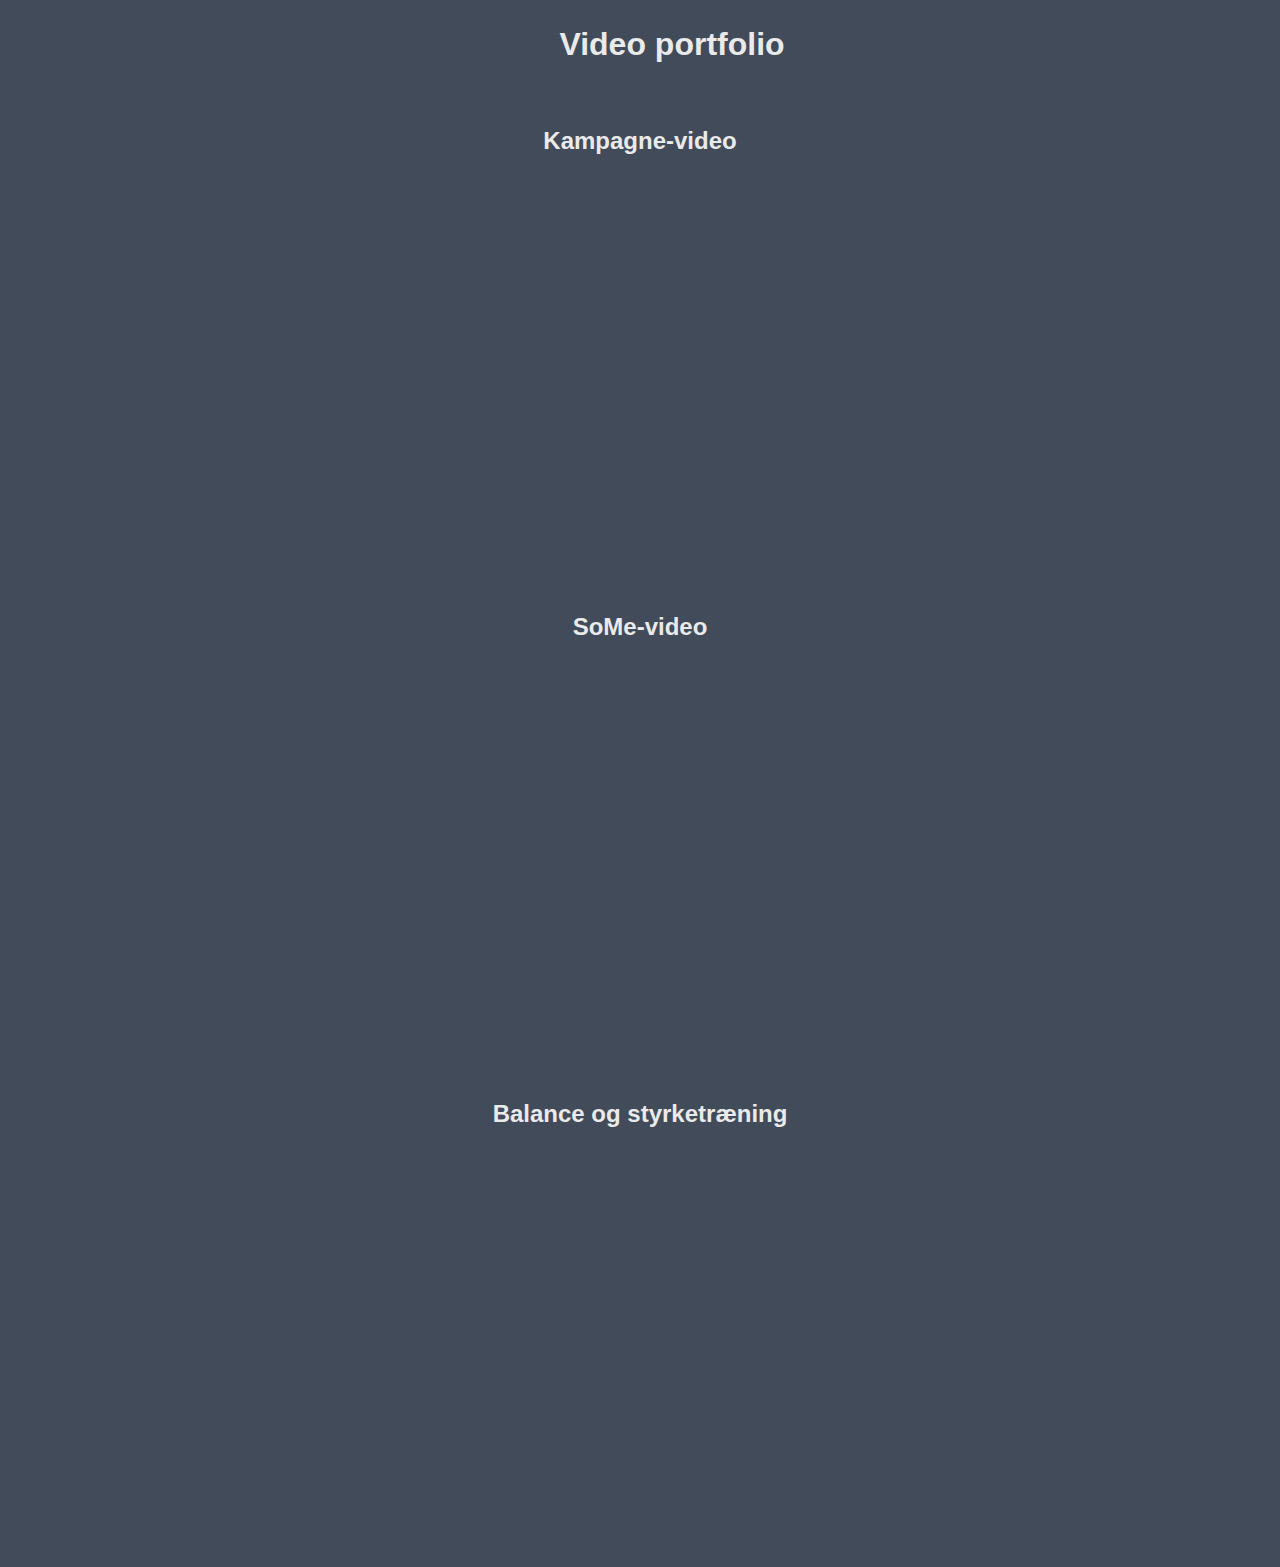
<file: videoportf.html>
<!DOCTYPE html>
<html lang="">
<head>
    <meta charset="utf-8">
    <meta name="viewport" content="width=device-width, initial-scale=1.0">
    <title>Video-portfolio</title>
    <link rel="stylesheet" href="styles.css">
    <style>
        h1 {
            color: #eaeaea;
            text-align: center;
            margin-bottom: 5vw;

        }

        h2 {
            color: #eaeaea;
        }

        div {
            margin-left: 10vw;
            margin-right: 10vw;
        }

        .div {
            position: relative;
            padding-bottom: 36.25%;
            /* 16:9 */
            padding-top: 25px;
            height: 0;
            margin-bottom: 5vw;
            margin-top: 2vw;
        }

        .div iframe {
            position: absolute;
            top: 0;
            left: 0;
            width: 100%;
            height: 100%;
        }
    </style>
</head>

<body>
    <h1>Video portfolio</h1>
    <div>
        <h2>Kampagne-video</h2>
        <iframe width="560" height="415" src="https://www.youtube.com/embed/lekPG14T26o" frameborder="0" allow="accelerometer; autoplay; encrypted-media; gyroscope; picture-in-picture" allowfullscreen></iframe>
    </div>
    <div>
        <h2>SoMe-video</h2>
        <iframe width="560" height="415" src="https://www.youtube.com/embed/Gy-sRs1gBAU" frameborder="0" allow="accelerometer; autoplay; encrypted-media; gyroscope; picture-in-picture" allowfullscreen></iframe>
    </div>
    <div>
        <h2>Balance og styrketræning</h2>
        <iframe width="560" height="415" src="https://www.youtube.com/embed/DgAvPzW0t50" frameborder="0" allow="accelerometer; autoplay; encrypted-media; gyroscope; picture-in-picture" allowfullscreen></iframe>
    </div>
</body>
</html>
</file>
<file: styles.css>
/***********GENERELLE INSTILLINGER*******************/
@import url(https: //cdnjs.cloudflare.com/ajax/libs/font-awesome/4.6.3/css/font-awesome.css)

* {
    box-sizing: border-box;
}

body,
html {
    height: 100%;
    width: 100%;
    margin: auto;
    font-size: 100%;
    background-color: #414b5a;
    scroll-behavior: smooth;

}

h1,
h2,
h3 {
    font-family: 'Exo', sans-serif;
}

h1 {
    margin: 2vw 0 0 0;
    margin-left: 5vw;

}

p {
    font-family: 'Open Sans', sans-serif;
    margin: 5vw;
    line-height: 1.6;
    text-align: left;
}

.fa {
    padding: 5px;
    font-size: 15px;
    width: 15px;
    text-align: center;
    text-decoration: none;
    margin: 5px 2px;
    border-radius: 50%;
    float: left;
    border-style: solid;
    border-color: #5280CC;
    margin-top: 2vw;

}

.fa-facebook {
    color: #5280CC;
}

.fa-twitter {
    color: #5280CC;
}

.fa-linkedin {
    color: #5280CC;
}


/***********HEADER / NAV*******************/

#nav {
    background-color: #28292c;
    width: 100%;
    height: 80px;
    position: fixed;
    z-index: 1000;
    left: 0;
    top: 0;
    -webkit-transition: all .5s;
    transition: all .5s;


}

#undernav {
    background-color: #363D47;
    width: 100%;
    height: 60px;
    position: fixed;
    z-index: 100;
    left: 0;

    -webkit-transition: all .5s;
    transition: all .5s;
    text-decoration: none;
    list-style-type: none;
    text-align: left;
    padding-top: 15vw;
    padding-left: 1vw;


}

#undernav li {
    display: inline-block;
    text-decoration: none;
    list-style-type: none;
    padding: 1vw;

}

#undernav a {
    color: #eaeaea;
    text-decoration: none;
    font-family: 'Exo', sans-serif;

}



#undernav a:hover {
    color: #79BD5A;
}

#undernav a:link:active {
    color: #79BD5A;
}

#menuknap {
    width: 2em;
    height: 1.5em;
    font-size: 2em;
    color: #eaeaea;
    display: flex;
    flex-direction: column;
    align-items: center;
    position: fixed;
    right: 0;
    top: 1rem;
}

#mobile {
    width: 100%;
    background-color: #28292c;
    list-style-type: none;
    position: fixed;
    top: 15vw;
    float: left;

}

#mobile a {
    color: #eaeaea;
    text-decoration: none;
    font-family: 'Exo', sans-serif;

}

#mobile li {
    padding: 1.5vw;
}

#mobile a:hover {
    font-style: oblique;
    color: white;
}



#logo {
    float: left;
    padding-left: 20px;
}

#desktop {
    list-style-type: none;
    margin: 0;
    padding: 0;
    overflow: hidden;
    margin-right: 10vw;

}

#desktop li {
    float: right;

}

#desktop li a {
    display: block;
    padding left: 20px;
    padding-right: 20px;
    font-family: 'Exo', sans-serif;
    color: #ccc;
    line-height: 22px;
    position: static;
    vertical-align: middle;
    font-size: 16px;
    text-transform: uppercase;
    text-decoration: none;

}



/********************NAVBAR DESKTOP**********************/

.hidden {
    transform: scale(0);
}




#desktop {
    display: none;
}

/* Links inside the navbar */
#desktop a {
    float: right;
    display: block;
    color: #E0D3AD;
    text-decoration: none;
    font-size: 1.3rem;
    padding: 2.5vw 2vw 0vw;
    position: relative;
}

/* Change background on mouse-over */
#desktop a:hover {
    font-style: oblique;
    color: white;

}

/************ INTRO ***********************/

.bg {
    width: 100%;
    height: 140px;

}

#intro-section {
    width: 100%;
    height: 400px;
    background-color: #414b5a;
    color: #eaeaea;
    display: grid;

}

#intro-section h1 {
    text-align: left;
    margin-top: 2vw;
    float: left;
    margin: auto auto auto 5vw;
}

#intro-section .green {
    color: #79BD5A;
    margin-top: 0;
    margin-bottom: 0;

}

#intro-section .navn {
    color: #eaeaea;
}

#intro-section h3 {
    margin-left: 5vw;
    margin-right: 5vw;
}

.so-me {
    margin-left: 5vw;
}

/************ KAMPAGNE VIDEO ******************/

#video-section {
    width: 100%;
    display: grid;
    grid-template-columns: auto;
    background-color: #eaeaea;
    color: #414b5a;
    text-align: center;

}

.kampagne-video {
    position: relative;
    padding-bottom: 26.25%;
    /* 16:9 */
    padding-top: 25px;
    height: 0;
    margin-bottom: 5vw;
    margin-top: 2vw;
}

.kampagne-video iframe {
    position: absolute;
    top: 0;
    left: 0;
    width: 100%;
    height: 100%;
}



/**************** GRAF SECTION ********************/

#section-graf {
    width: 100%;
    height: 700px;
    background-color: #eaeaea;
    color: #414b5a;
    display: grid;
}

#section-graf .grid-container {
    display: grid;
    grid-template-rows: auto auto auto;

}

#section-graf img {
    width: 100%;
}

/****************** PIECHART SECTION ****************/

#section-pie {
    width: 100%;
    height: 930px;
    background-color: #414b5a;
    color: #EAEAEA;

}


.piechart {
    background: #eaeaea;
    width: 250px;
    height: 250px;
    border-radius: 50%;
    transform: rotate(-90deg);
    box-shadow: 0 5px 10px 0 rgba(0, 0, 0, 0.2), 0 10px 20px 0 rgba(0, 0, 0, 0.19);
    justify-self: center;
    margin-top: 6vw;
}


.grid-grid {
    text-align: center;
}

h2 {
    grid-column-start: 1;
    text-align: center;
}

p {}




.resultat {
    transform: rotate(90deg);
    font-family: 'Exo', sans-serif;
    stroke: #eaeaea;


}

.oevrigt {
    transform: rotate(90deg);
    font-family: 'Exo', sans-serif;
    stroke: #ddd;


}

i {
    text-align: center;
}


.pie1 {
    fill: none;
    stroke-width: 100;
    stroke-dasharray: 10 632;
    stroke-dashoffset: 0;
    fill: none;
    stroke: #79BD5A;
    transition: all 1s ease;


}

/****************** CYKELHJELM SECTION ****************/

#section-hjelm {
    width: 100%;
    padding: 5px;
    height: 650px;
    background-color: #414b5a;
    color: #eaeaea;
}

#section-hjelm .grid-container {
    display: grid;
    grid-template-rows: auto auto auto;


}

#section-hjelm a {
    color: #FE6975;
    font-family: 'Exo', sans-serif;
    text-decoration: none;
    margin: 5vw;
    border-bottom-style: solid;
}

#imgbox3 img {
    width: 60%;
    margin-top: 4vw;
    justify-self: center;
}

#imgbox3 {
    display: grid;
    grid-template-columns: auto auto;
    justify-self: center;

}



#section-portfolio {
    width: 100%;
    padding: 5px;
    height: 100px;
    background-color: #eaeaea;
}

#section-balance {
    width: 100%;
    height: 750px;
    display: grid;
    grid-template-columns: auto;
    background-color: #eaeaea;
    color: #414b5a;
}

#videobox {
    text-align: center;
    margin: 2vw;
}

iframe {
    width: 100%;
}

/********** PORTFOLIO **************/

#section-portfolio {
    background-color: #414b5a;
    color: #eaeaea;
    text-align: center;
    width: 100%;
    height: 40vw;
}

#section-portfolio a {
    border-bottom-style: solid;
    color: #FE6975;
    font-family: 'Exo', sans-serif;
    text-decoration: none;


}

#section-portfolio h1 {
    margin: 5vw;
}

#section-portfolio a:hover {}


/**********PIL TIL TOPPEN***********/

.up a img {
    width: 10vw;
    height: 20vw;
    float: right;
    margin-right: 10vw;
    position: absolute;
    right: 0;
    bottom: -650vw;
}

.up:hover {}


.fot {
    width: 100%;
    background-color: #28292c;
    color: #9ea1a5;
    display: grid;
    grid-template-columns: 1fr;
    text-align: center;

}

footer p {
    font-family: 'Exo', sans-serif;
    text-align: center;
    margin: 2vw;
}

.fot .fa {
    color: #393D46;
    border-color: #393D46;
    padding: 7px;
    font-size: 35px;
    width: 35px;
    margin-left: 2vw;

}

.fot a {
    color: #9ea1a5;
    text-decoration: none;
    font-family: 'Exo', sans-serif;

}

.fot i {
    text-align: center;
}

/******************** TABLET *******************/

@media only screen and (min-width: 768px) {

    #section-pie {
        height: 600px;
    }

    h1 {
        margin-left: 5vw;
    }

    p {
        text-align: left;
    }


    .piechart {
        background: #eaeaea;
        width: 300px;
        height: 300px;
        border-radius: 50%;
        transform: rotate(-90deg);
        margin-top: 5vw;
        margin-left: 7vw;

    }

    #section-pie txt {
        margin-top: 4vw;
    }

    .grid-container {
        display: grid;
        grid-template-columns: auto auto;
        grid-gap: 2vw;

    }

    .grid-grid {
        display: grid;
        grid-template-columns: auto auto;
        grid-gap: 2vw;

    }

    #section-hjelm .grid-container {
        display: grid;
        grid-template-columns: auto auto auto;

    }

    p {
        grid-column-end: 2
    }



    #section-hjelm {
        height: 400px;
        justify-self: center;
    }

    #section-hjelm img {
        width: 100%;
        padding: 2vw;
    }

    #undernav {
        top: 7.7vw;
    }

    #undernav {
        padding-top: 1.5vw;
    }

    .adress {
        text-align: center;
    }

    #intro-section h1 {}

    #intro-section {
        height: 300px;
    }

    #intro-section h3 {
        margin: 0 10vw 0 5vw;
    }

    #section-balance {
        display: grid;
        grid-template-columns: 1fr 1fr;
        height: 450px;
    }

    #videobox {
        margin-top: 15vw;
        width: 10vv;
        height: 45vh;
    }

    #section-graf .grid-container {
        display: grid;
        grid-template-columns: 1fr;

    }

    #imgbox1 {
        width: 70%;
        justify-self: center;
    }

    #section-portfolio {
        height: 200px;
    }

    /************ DESKTOP ***************/

    @media only screen and (min-width: 1024px) {
        #section-pie {
            height: 550px;
        }

        .piechart {
            width: 350px;
            height: 350px;

        }

        h1 {}

        #section-graf {
            grid-template-columns: 550px auto;
        }

        #section-graf img {
            width: 100%;

        }

        #imgbox1 {
            justify-self: center;
            margin-top: 8vw;
        }

        #section-graf {
            height: 500px;
        }

        #section-graf .so-me {
            height: 5vw;
        }



        #section-graf p {
            margin-top: 1vw;
        }

        p {
            grid-column-start: 1;
            grid-column-end: 3;
        }

        i {
            margin-top: 4vw;
        }

        #section-hjelm {
            height: 400px;

        }

        #section-hjelm img {
            width: 50%;
            justify-self: left;

        }



        #menu {
            display: none;
        }

        #menuknap {
            display: none;
        }


        #desktop {
            display: block;
            overflow: hidden;
            position: fixed;
            top: 0;
            width: 100%;
            z-index: 1000;

        }

        #undernav {
            top: 5vw;
        }

        #undernav {
            padding-top: 1vw;
        }

        .fot {
            display: grid;
            grid-template-columns: 1fr;
            text-align: center;
            justify-self: center;
        }

        .some {
            justify-self: center;
        }

        #intro-section {
            height: 300px;
        }

        #intro-section h3 {
            margin: 0 20vw 0 20vw;
        }

        #intro-section h1 {
            margin: 0 20vw 0 20vw;
        }


        #videobox {
            margin-top: 10vw;
        }

        .kampagne-video {
            margin-right: 20vw;
            margin-left: 20vw;

        }

        .kampagne-video iframe {}

        #textbox3 p {
            margin-left: 0;
        }

        #textbox3 h1 {
            margin-left: 0;
        }

        #section-portfolio {
            height: 200px;
            margin-bottom: 5vw;
        }
    }
</file>
